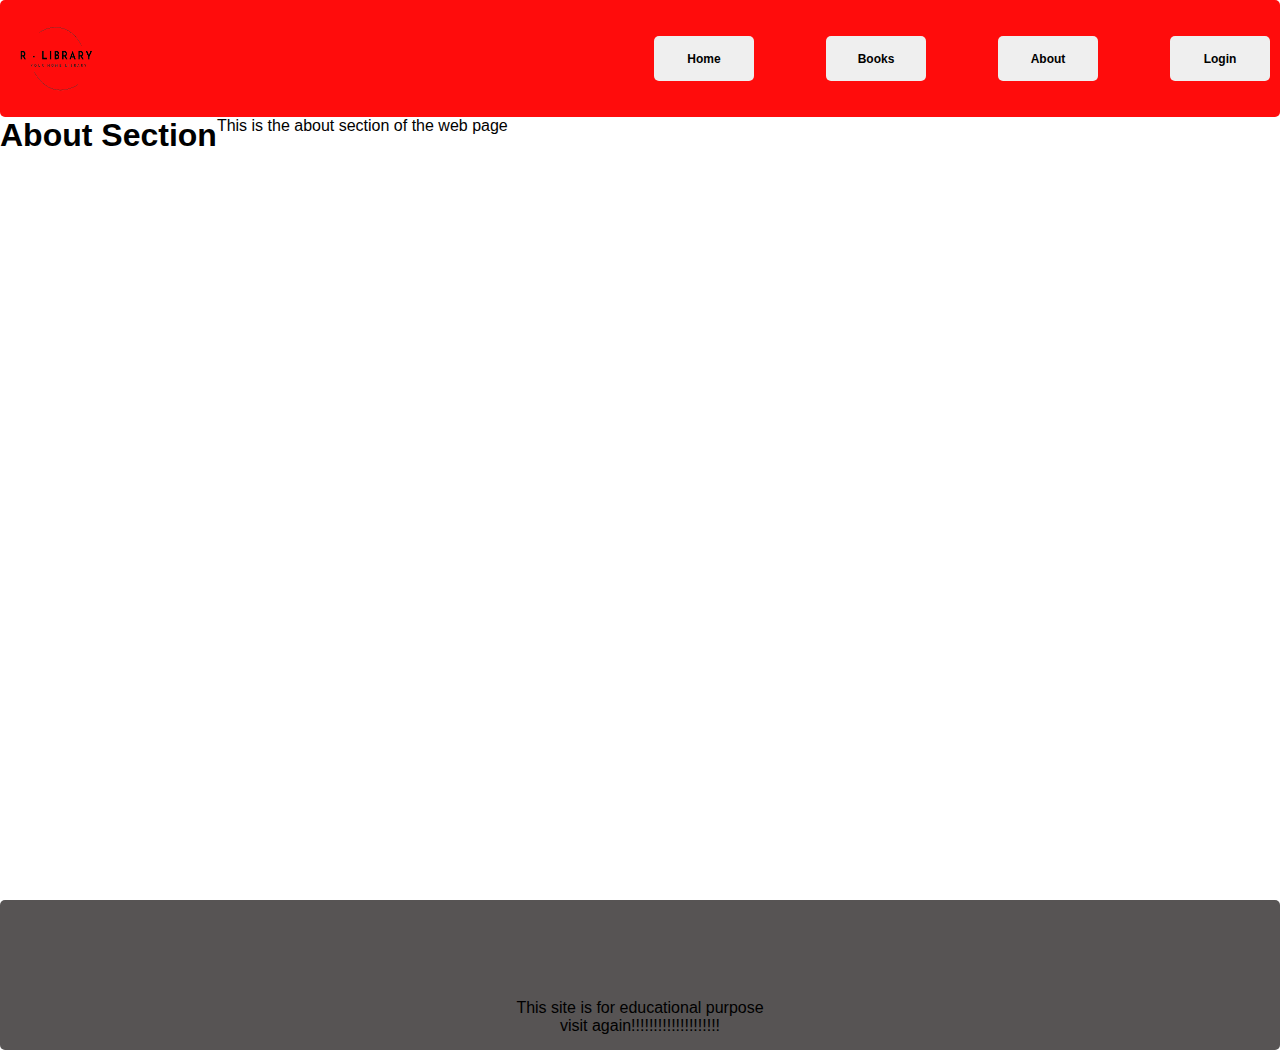
<file: frontend/about.html>
<!DOCTYPE html>
<html lang="en">
  <head>
    <meta charset="UTF-8" />
    <meta name="viewport" content="width=device-width, initial-scale=1.0" />
    <title>Library</title>
    <link rel="icon" href="/elements/lib-logo.png" type="image/x-icon" />
  </head>
  <link rel="stylesheet" href="about.css" />
  <body>
    <div class="fullBody">
      <div class="nav">
        <img class="navBrandLogo" src="elements/lib-logo.png" alt="" />
        <div class="nav_element">
          <button id="home_button" class="nav_section_button">Home</button>
          <button  id="book_button" class="nav_section_button">Books</button>
          <button id="about_button" class="nav_section_button">About</button>
          <button class="nav_section_button">Login</button>
        </div>
      </div>
      <div class="first_page">
        <h1>About Section</h1>
        <p>This is the about section of the web page </p>
      </div>
      
      
      <div class="footer">
        
        <div class="page-right">
          <p>This site is for educational purpose </p>
          <p>visit again!!!!!!!!!!!!!!!!!!!!</p>
        </div>
      </div>
    </div>
    <script src="about.js"></script>
  </body>
</html>
</file>
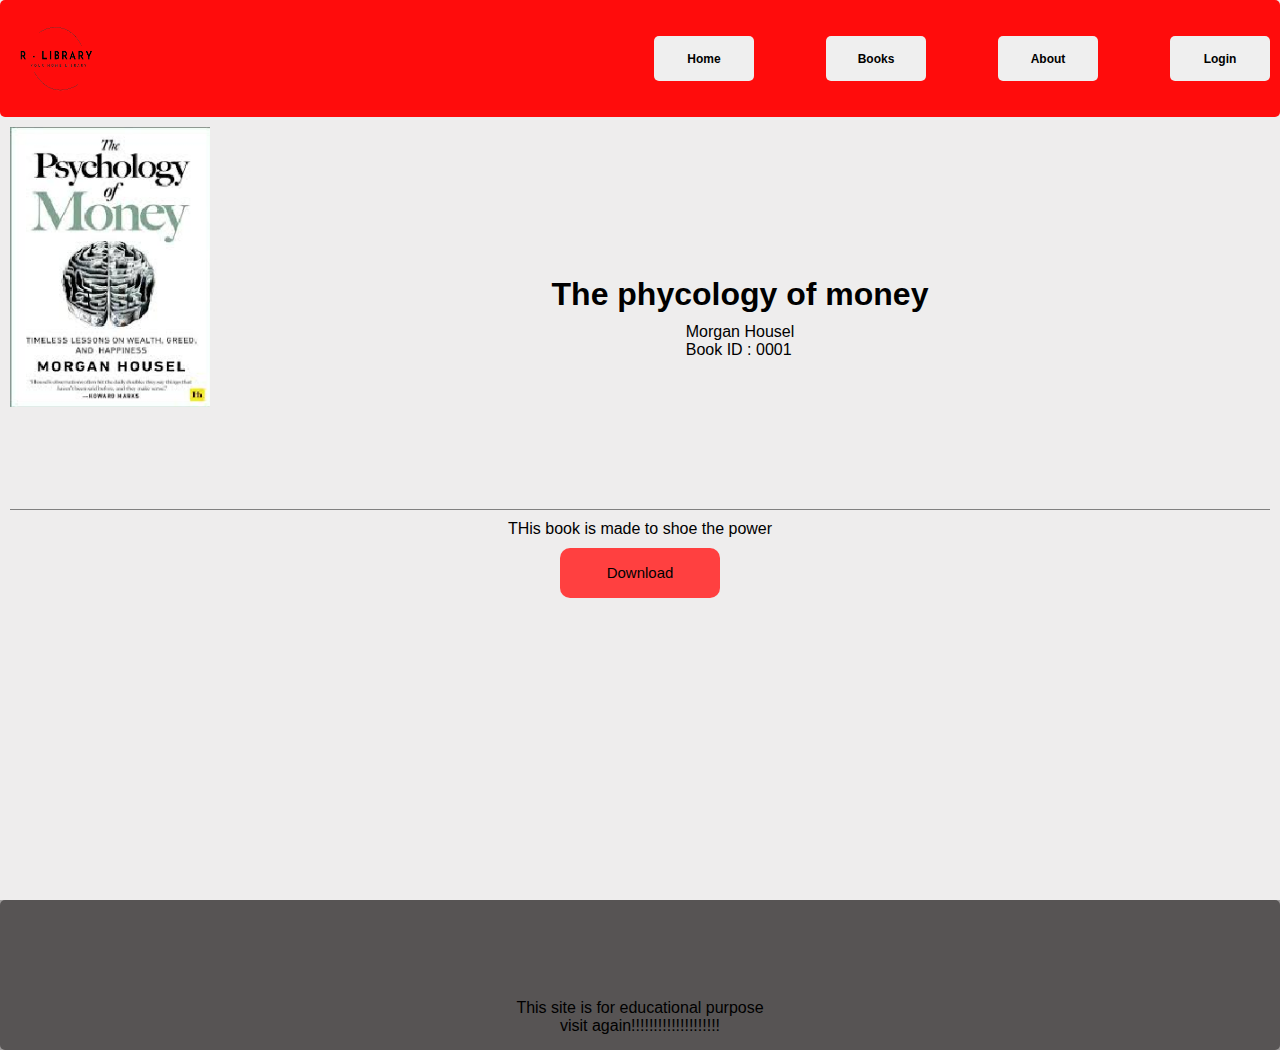
<file: frontend/book-detailed.html>
<!DOCTYPE html>
<html lang="en">
  <head>
    <meta charset="UTF-8" />
    <meta name="viewport" content="width=device-width, initial-scale=1.0" />
    <title>Library</title>
    <link rel="icon" href="/elements/lib-logo.png" type="image/x-icon" />
  </head>
  <link rel="stylesheet" href="book-detailed.css" />
  <body>
    <div class="fullBody">
      <div class="nav">
        <img class="navBrandLogo" src="elements/lib-logo.png" alt="" />
        <div class="nav_element">
          <button id="home_button" class="nav_section_button">Home</button>
          <button  id="book_button" class="nav_section_button">Books</button>
          <button id="about_button" class="nav_section_button">About</button>
          <button class="nav_section_button">Login</button>
        </div>
      </div>
      <div class="first_page">
        <div class="book-details">
            <img src="./elements/book-sample-img.png" alt="">
            <div class="book-info" >
                <h1 class="book-name">The phycology of money</h1>
                <p>Morgan Housel<br> Book ID : 0001</p>  
            </div> 
            
        </div>
        <div class="downloadButton" >
            <p>THis book is made to shoe the power</p>
            <button>Download</button>
        </div>
      </div>
      
      
      <div class="footer">
        
        <div class="page-right">
          <p>This site is for educational purpose </p>
          <p>visit again!!!!!!!!!!!!!!!!!!!!</p>
        </div>
      </div>
    </div>
  </body>
</html>
</file>
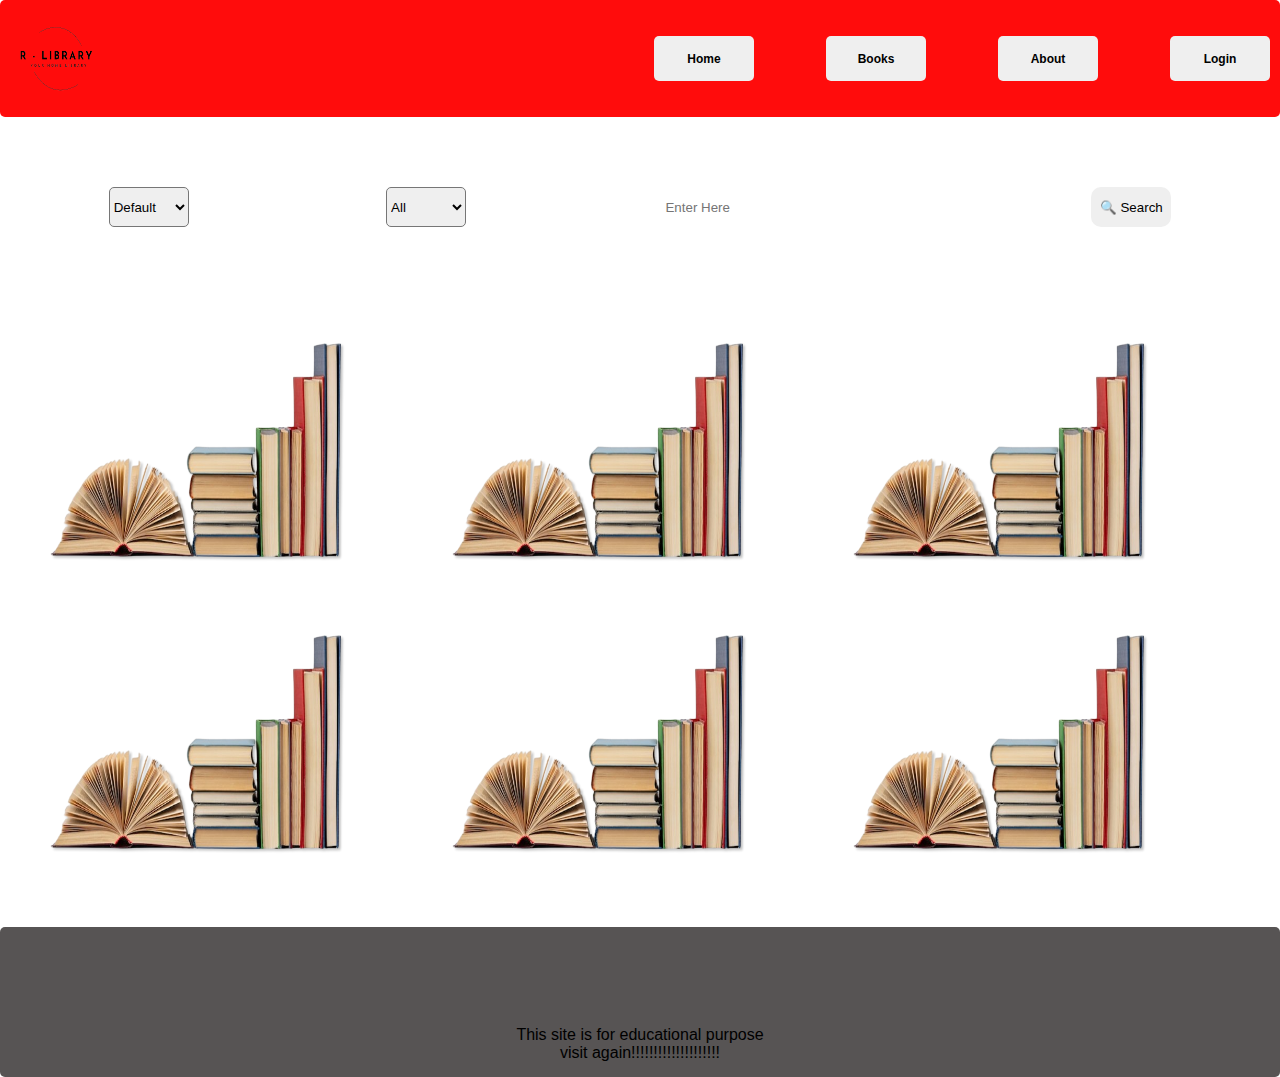
<file: frontend/book.html>
<!DOCTYPE html>
<html lang="en">
  <head>
    <meta charset="UTF-8" />
    <meta name="viewport" content="width=device-width, initial-scale=1.0" />
    <title>Library</title>
    <link rel="icon" href="/elements/lib-logo.png" type="image/x-icon" />
  </head>
  <link rel="stylesheet" href="book.css" />
  <body>
    <div class="fullBody">
      <div class="nav">
        <img class="navBrandLogo" src="elements/lib-logo.png" alt="" />
        <div class="nav_element">
          <button id="home_button" class="nav_section_button">Home</button>
          <button id="book_button" class="nav_section_button">Books</button>
          <button id="about_button" class="nav_section_button">About</button>
          <button class="nav_section_button">Login</button>
        </div>
      </div>
      <div class="searchDiv">
        <form action="">
          
          <select name="LanguageType" id="LanguageType" >
            <option value="Default">Default</option>
            <option value="English">English</option>
            <option value="Hindi">Hindi</option>
            <option value="Bengali">Bengali</option>
          </select>
          
          <select name="SearchType" id="SearchType">
            <option value="All">All</option>
            <option value="BookName">Book Name</option>
            <option value="AuthorName">Author Name</option>
            <option value="BookType">Book Type</option>
          </select>
          <input type="text" placeholder="Enter Here" class="searchBar" required>
          <button class="searchButton"> &#128269; Search</button>
          
        </form>
      </div>
      <div class="resultDiv">
        <img class="resultBook" src="elements/book.png" alt="">
        <img class="resultBook" src="elements/book.png" alt="">
        <img class="resultBook" src="elements/book.png" alt=""> 
        <img class="resultBook" src="elements/book.png" alt="">
        <img class="resultBook" src="elements/book.png" alt="">
        <img class="resultBook" src="elements/book.png" alt="">
      </div>
      
      
      <div class="footer">
        
        <div class="page-right">
          <p>This site is for educational purpose </p>
          <p>visit again!!!!!!!!!!!!!!!!!!!!</p>
        </div>
      </div>
    </div>
    <script src="book.js"></script>
  </body>
</html>
</file>
<file: frontend/about.css>
* {
    margin: 0;
    padding: 0;
    box-sizing: border-box;
    font-family: "Poppins", sans-serif;
  }
  html,
  body {
    height: 100%;
    width: 100%;
    
  }
  .fullBody{
    height: 100%;
    width: 100%;
    background-color: rgba(255, 255, 255, 0.82);
  }
  .nav{
    width: 100%;
    height: 13vh;
    background-color: rgb(255, 12, 12);
    border-radius: 5px;
    /* padding-left: 5px; */
    padding-right: 10px;
    display: flex;
    align-items: center;
    justify-content: space-between;
  }
  .navBrandLogo{
    /* left: 2px; */
    height: 10vh;
    width: 12vh;
    /* background-color: brown; */
  }
  .nav_element{
    height: 100%;
    width: 70vw ;
    /* background-color: blue; */
    display: flex;
    justify-content: flex-end;
    align-items: center;
    gap: 8vmin;
  }
  .nav_section_button{
    height: 5vh;
    width: 12vw;
    max-width: 100px;
    border-radius: 5px;
    border: none;
    outline: none;
    font-size: 12px;
    font-weight: 600;
  }
  .nav_section_button:hover{
    cursor: pointer;
    background-color: rgb(223, 220, 220);
  }


  .first_page {
    height: calc(100% - 13vh);
    width: 100%;
    display: flex;
  
    /* background-color:rgb(235, 208, 224); */
  }
  .left-div {
    height: 100%;
    width: 50%;
    background-color:  rgb(241, 236, 239);
    padding-top: 30px;
    padding: 2vw;
    display: flex;
    align-items: center;
    /* background-color: rgb(235, 208, 224); */
  }
  .left-div p {
    font-size: 4vmax;
    font-weight: 600;
  }
  .left-div p span {
    color: rgb(240, 66, 54);
  }
  .right-div {
    height: calc(100%-8.5vw);
    width: 50%;
    padding: 10px;
    /* background-color: rgb(184, 231, 184); */
    display: flex;
    align-items: center;
    justify-content: center;
    background-color: rgb(241, 236, 239);
  }
  .right-div img {
    height: 36vw;
    width: 36vw;
  }
  .second_page {
    top: calc(100%-13vh);
    padding-top: 20px;
  
    height: 100vh;
    width: 100%;
    display: flex;
    align-items: center;
    background-color: rgb(241, 236, 239);
    /* background-color: rebeccapurple; */
    gap: 20px;
  }
  .second-left-div {
    height: 80vh;
    width: 50%;
    border-right: 2px solid gray;
    display: flex;
    align-items: center;
    gap: 5px;
    /* background-color: blueviolet; */
  }
  .second-left-div img {
    height: 30vw;
    width: 40vw;
  }
  .second-right-div {
    height: 80vh;
    width: 50%;
    padding: 15px;
    display: flex;
    align-items: center;
    /* justify-content: center; */
    /* background-color: aquamarine; */
  }
  
  .second-right-div p {
    font-size: 4vmax;
    font-weight: 600;
  }
  .second-right-div p span {
    color: rgb(240, 66, 54);
  }
  .second-right-div p span:hover {
    cursor: pointer;
  }
  marquee {
    /* top: 150px; */
    height: 250px;
    width: 100%;
    /* margin-top: 10px; */
    background-color: rgb(228, 95, 85);
    /* opacity: 0.8; */
    display: flex;
    justify-content: space-evenly;
    align-items: center;
    border-radius: 15px;
  }
  .scroll_book {
    /* height: 250px;
      width: 100%; */
    /* background-color: aqua; */
    display: flex;
    justify-content: space-evenly;
    align-items: center;
    gap: 150px;
  }
  
  .showed-books {
    height: 200px;
    width: 180px;
    background-color: #ffff;
    gap: 10px;
    border-radius: 10px;
  }
  .footer {
    /* top: 10px; */
    height: 150px;
    width: 100%;
    background-color: rgb(87, 84, 84);
    border-radius: 5px;
    border: none;
    outline: none;
    /* margin-top: 10px; */
  }
 
  .page-right {
    height: 100%;
    width: 100%;
    padding-bottom: 15px;
    border: none;
    outline: none;
    /* background-color: #fff; */
    display: flex;
    align-items: center;
    justify-content: flex-end;
    
    flex-direction: column;
  }
@media (max-width: 600px) {
  .footer {
    /* top: 10px; */
    height: 140px;
    width: 100%;
    background-color: rgb(87, 84, 84);
    border-radius: 5px;
    /* margin-top: 10px; */
  }
  
}
</file>
<file: frontend/book-detailed.css>
* {
    margin: 0;
    padding: 0;
    box-sizing: border-box;
    font-family: "Poppins", sans-serif;
  }
  html,
  body {
    height: 100%;
    width: 100%;
    background-color: rgb(159, 156, 156);
    
  }
  .fullBody{
    height: 100%;
    width: 100%;
    background-color: rgba(255, 255, 255, 0.82);
  }
  .nav{
    width: 100%;
    height: 13vh;
    background-color: rgb(255, 12, 12);
    border-radius: 5px;
    /* padding-left: 5px; */
    padding-right: 10px;
    display: flex;
    align-items: center;
    justify-content: space-between;
  }
  .navBrandLogo{
    /* left: 2px; */
    height: 10vh;
    width: 12vh;
    /* background-color: brown; */
  }
  .nav_element{
    height: 100%;
    width: 70vw ;
    /* background-color: blue; */
    display: flex;
    justify-content: flex-end;
    align-items: center;
    gap: 8vmin;
  }
  .nav_section_button{
    height: 5vh;
    width: 12vw;
    max-width: 100px;
    border-radius: 5px;
    border: none;
    outline: none;
    font-size: 12px;
    font-weight: 600;
  }
  .nav_section_button:hover{
    cursor: pointer;
    background-color: rgb(223, 220, 220);
  }


  .first_page {
    height: calc(100% - 13vh);
    width: 100%;
    display: flex;
    flex-direction: column;
    padding: 10px;
    flex-wrap: nowrap;
    /* justify-content: flex-end; */
    
  }
  .book-details{
    height: 50%;
    width: 100%;
    display: flex;
    justify-content: space-between;
    /* background-color: rebeccapurple; */
  }
  .book-details img{
    height: 280px;
    width: 200px;
  }
  .book-info{
    height: 100%;
    width: 100%;
    display: flex;
    flex-direction: column;
    justify-content:center;
    align-items: center;
    /* background-color: aqua; */
    gap: 10px;
  }
  .downloadButton{
    padding: 10px;
    /* height: 50%; */
    width: 100%;
    display: flex;
    flex-direction: column;
    justify-content: center;
    align-items: center;
    gap: 10px;
    flex-wrap: wrap;
    border-top: 1px solid gray;
  }
  .downloadButton button{
    height: 50px;
    width:160px;
    background-color: rgb(255, 64, 64);
    border-radius: 10px;
    border: none;
    outline: none;
    font-size: 15px;
    
  }
  .downloadButton button:hover{
    cursor: pointer;
    opacity: 0.8;
  }
  .footer {
    /* top: 10px; */
    height: 150px;
    width: 100%;
    background-color: rgb(87, 84, 84);
    border-radius: 5px;
    border: none;
    outline: none;
    /* margin-top: 10px; */
  }
 
  .page-right {
    height: 100%;
    width: 100%;
    padding-bottom: 15px;
    border: none;
    outline: none;
    /* background-color: #fff; */
    display: flex;
    align-items: center;
    justify-content: flex-end;
    
    flex-direction: column;
  }
@media (max-width: 600px) {
  .footer {
    /* top: 10px; */
    height: 140px;
    width: 100%;
    background-color: rgb(87, 84, 84);
    border-radius: 5px;
    /* margin-top: 10px; */
  }
  .book-details{
    flex-direction: column;
  }
  .book-info h1{
    font-size: 25px;
  }
  .downloadButton{
    
    margin-top: 160px;
  }
  
}
</file>
<file: frontend/book.css>
* {
    margin: 0;
    padding: 0;
    box-sizing: border-box;
    font-family: "Poppins", sans-serif;
  }
  html,
  body {
    height: 100%;
    width: 100%;
    
  }
  .fullBody{
    height: 100%;
    width: 100%;
    background-color: rgba(255, 255, 255, 0.82);
  }
  .nav{
    width: 100%;
    height: 13vh;
    background-color: rgb(255, 12, 12);
    border-radius: 5px;
    /* padding-left: 5px; */
    padding-right: 10px;
    display: flex;
    align-items: center;
    justify-content: space-between;
  }
  .navBrandLogo{
    /* left: 2px; */
    height: 10vh;
    width: 12vh;
    /* background-color: brown; */
  }
  .nav_element{
    height: 100%;
    width: 70vw ;
    /* background-color: blue; */
    display: flex;
    justify-content: flex-end;
    align-items: center;
    gap: 8vmin;
  }
  .nav_section_button{
    height: 5vh;
    width: 12vw;
    max-width: 100px;
    border-radius: 5px;
    border: none;
    outline: none;
    font-size: 12px;
    font-weight: 600;
  }
  .nav_section_button:hover{
    cursor: pointer;
    background-color: rgb(223, 220, 220);
  }


 .searchDiv{
    height: 20vh;
    width: 100%;
    /* background-color: blueviolet; */


 }
 .searchDiv form{
    height: 100%;
    width: 100%;
    /* background-color: brown; */
    padding: 10px;
    display: flex;
    justify-content: space-around;
    align-items: center;
 }
 #LanguageType{
    height: 40px;
    width: 80px;
    border-radius: 5px;
    outline: none;
 }

 #SearchType{
    height: 40px;
    width: 80px;
    border-radius: 5px;
    outline: none;
 }
 .searchBar{
    height: 40px;
    width: 18vw;
    border-radius: 5px;
    border: none;
    padding-left: 2px;
    outline: none;
 }
 .searchButton{
    height: 40px;
    width: 80px;
    border-radius: 10px;
    border: none;
    outline: none;
 }
 .searchButton:hover{
    cursor: pointer;
    opacity: 0.6;
 }
 .resultDiv{
    height: 70vh;
    width: 100%;
    /* padding: 3px 15px; */
    /* background-color: pink;   */
  }
 .resultBook{
    height: 30vh;
    width: 25vw;
    /* background-color: black; */
    margin: 1vh 3vw;
 }
  
  .footer {
    /* top: 10px; */
    height: 150px;
    width: 100%;
    background-color: rgb(87, 84, 84);
    border-radius: 5px;
    border: none;
    outline: none;
    /* margin-top: 10px; */
  }
 
  .page-right {
    height: 100%;
    width: 100%;
    padding-bottom: 15px;
    border: none;
    outline: none;
    /* background-color: #fff; */
    display: flex;
    align-items: center;
    justify-content: flex-end;
    
    flex-direction: column;
  }
@media (max-width: 600px) {
  .footer {
    /* top: 10px; */
    height: 140px;
    width: 100%;
    background-color: rgb(87, 84, 84);
    border-radius: 5px;
    /* margin-top: 10px; */
  }
  .searchBar{
    border: 1px solid black;
  }
  .resultDiv{
    height: 110vh;
    width: 100%;
     
  }
  .resultBook{
    height: 30vh;
    width: 40vw;
    background-color: black;
    margin: 1vh 3vw;
 }
  
}
</file>
